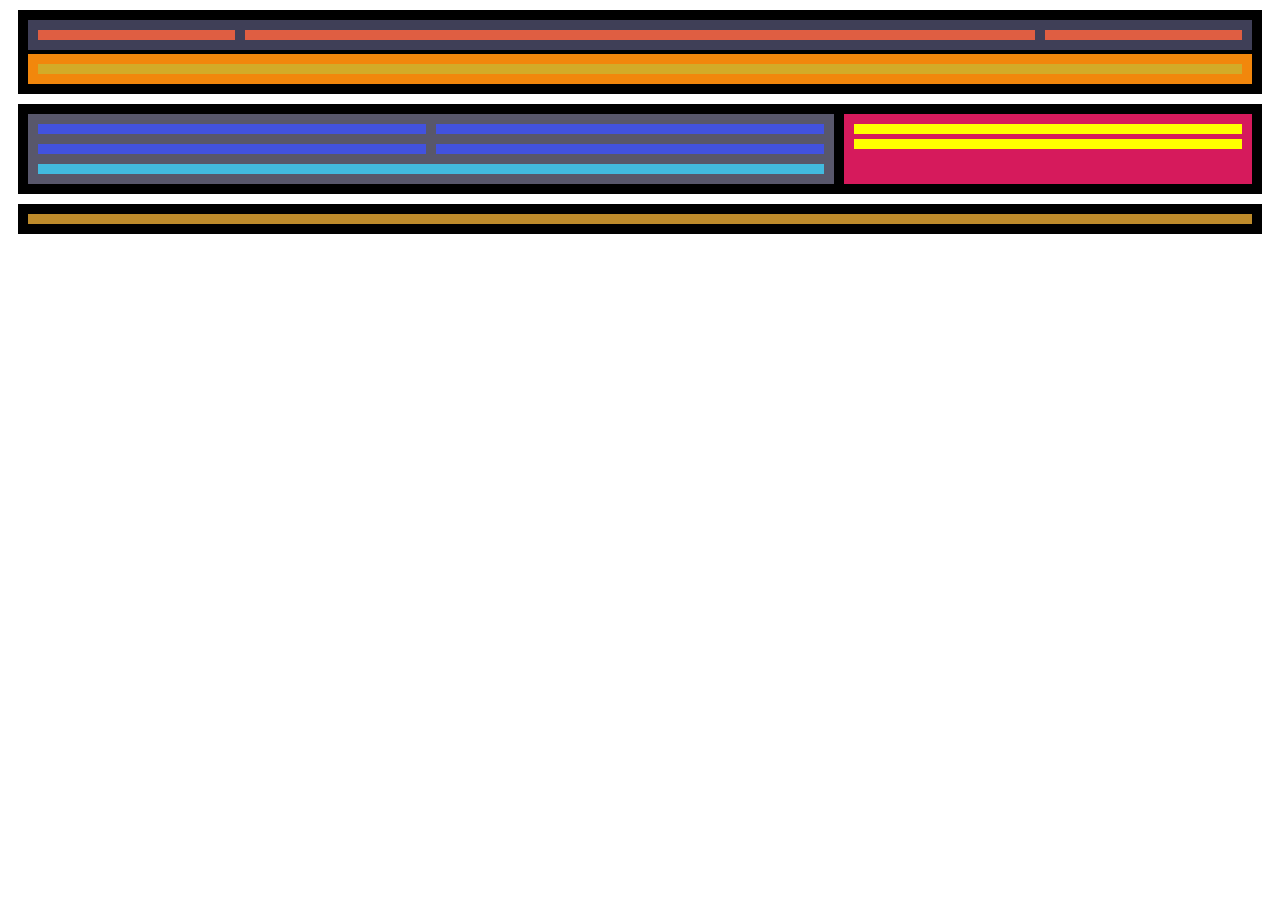
<file: Exercici_1/index.html>
<!DOCTYPE html>
<html lang="en">
<head>
    <meta charset="UTF-8">
    <meta http-equiv="X-UA-Compatible" content="IE=edge">
    <meta name="viewport" content="width=device-width, initial-scale=1.0">
    <link rel="stylesheet" href="./CSS/mainStyles.css">
    <title>Document</title>
</head>
<body>
    <div class="layerBlack">
        <div class="redBoxContainer">
            <div class="redBox"></div>
            <div class="redBox redBoxMidle"></div>
            <div class="redBox"></div>
        </div>
        <div class="blackLine"></div>
        <div class="orangeBox"></div>
    </div>

    <div class="layerBlack layerBlackMiddle">
        <div class="leftBoxContainer">
            <div class="blueBoxTop">
                <div class="blueBox"></div>
                <div class="blueBox"></div>
            </div>
            <div class="blueBoxBottom">
                <div class="blueBox"></div>
                <div class="blueBox"></div>
            </div>
            <div class="lightBlueBox"></div>
        </div>
        
        <div class="rightBoxContainer">
            <div class="yelowBox"></div>
            <div class="yelowBox"></div>
        </div>

    </div>

    <div class="layerBlack layerBlackBottom" ></div>
    
</body>
</html>
</file>
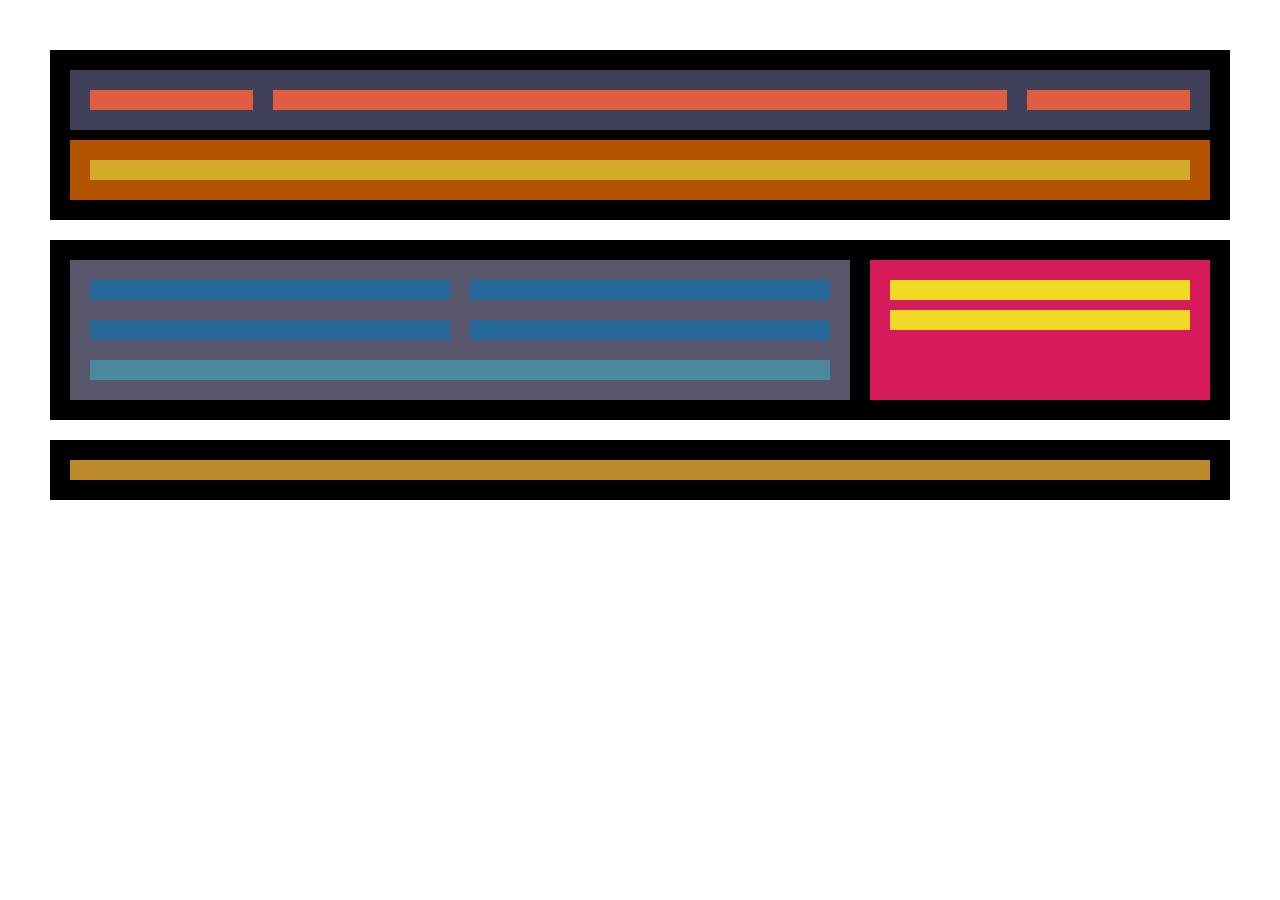
<file: Exercici_1_2_3/index.html>
<!DOCTYPE html>
<html lang="en">
<head>
    <meta charset="UTF-8">
    <meta http-equiv="X-UA-Compatible" content="IE=edge">
    <meta name="viewport" content="width=device-width, initial-scale=1.0">
    <link rel="stylesheet" href="./CSS/mainStyles.css">
    <title>Document</title>
</head>
<body>
    <header>
        <div class="navMenu">
            <div class=logo></div>
            <nav class="menu"></nav>
            <div class="social"></div>
        </div>
        <div class="mainTextContainer">
            <h1 class="mainText"></h1>
        </div>
    </header>

    <section>
        <div class="articles">
            <article></article>
            <article></article>
            <article></article>
            <article></article>
            <div class="articleFooter"></div>
        </div>
        <aside>
            <p class="something"></p>
            <p class="somethingText"></p>
        </aside>
    </section>

    <footer>
        <nav class="navFooter"></nav>
    </footer>
    
</body>
</html>
</file>
<file: Exercici_1/CSS/mainStyles.css>
.layerBlack{
    background: rgb(190, 139, 43);
    border: 10px black solid;
    margin: 10px;   
}

.redBoxContainer {  
    display: flex;
}


.redBox{
    background: rgb(223, 94, 66);
    border: 10px rgb(63, 63, 87) solid;
    height:10px;
    flex-grow:1;
      
}

.redBoxMidle{
    border-left: 0px;
    border-right: 0px;
    flex-grow: 4;
}

.blackLine{
    border: 2px black solid;
}

.orangeBox{
    background: rgb(211, 171, 40);
    border: 10px rgba(255, 119, 0, 0.694) solid;  
    height: 10px;
  
    
}

.layerBlackMiddle{
    display: flex;
    flex-direction: row;
    
}

.leftBoxContainer{
    background:rgb(88, 87, 107);
    border-right: 5px solid rgb(88, 87, 107);
    border-left: 5px solid rgb(88, 87, 107);
    flex-grow: 2;   

 }

.blueBoxTop{
    display: flex;
    
}    
.blueBoxBottom{
    display: flex;
}
.blueBox{
    background: rgb(66, 82, 223);
    height: 10px;
    flex-grow: 1;
    margin:10px  5px 0 5px;
}

.lightBlueBox{
    background: rgb(66, 186, 223);
    height: 10px;
    margin:10px 5px 10px 5px;

     
    
}
.rightBoxContainer{
    background:rgb(214, 26, 92);
    border-left: 10px solid black;
    padding-top: 5px;
    flex-grow: 1;
}

.yelowBox{
    background: yellow;
    height: 10px;
    flex-grow: 1;
    margin:5px;
    margin-left: 10px;
    margin-right: 10px;
}







.layerBlackBottom{
    height: 10px;
}
</file>
<file: Exercici_1_2_3/CSS/mainStyles.css>
*{
    margin: 10px;
    padding: 10px;
    box-sizing: border-box;
     
}
body{
    display: flex;
    flex-flow: column nowrap ;
}
header{
    background:black;
    flex-flow: column nowrap;
}
    .navMenu{
        background:rgb(63, 63, 87);
        display: flex;
    }
        .logo{
            background: rgb(223, 94, 66);
            flex:1 1 auto;
        }
        .menu{
            background: rgb(223, 94, 66);
            flex:5 1 auto;
        }
        .social{
            background: rgb(223, 94, 66);
            flex:1 1 auto;
        }
    .mainTextContainer{
        background:  rgba(255, 119, 0, 0.694);
    }
        .mainText{
            background: rgb(211, 171, 40);
        }
section{
    background: black;
    display: flex;
}
    .articles{
        background: rgb(88, 87, 107);
        flex: 2 1 auto;
        display: flex;
        flex-flow: row wrap;

        
    }
        article{
            background: rgb(37, 103, 153);
            flex: 1 1 40%;
        }
        .articleFooter{
            background: rgb(74, 137, 156); 
            flex: 1 1 100%;
        }
    aside{
        background: rgb(214, 26, 92);
        flex: 1 1 auto;
    }
        .something{
            background:rgb(241, 218, 36);
        }
        .somethingText{
            background: rgb(241, 218, 36);
        }
footer{
    background: black;
}
    .navFooter{
        background: rgb(190, 139, 43);
     }

     @media only screen and (max-width: 1023px){

        section{
            flex-direction: column;
            background:yellow;
        }

     }

     @media only screen and (max-width: 767px) {
        .navMenu{
            flex-direction: column;
        }
        article{
            flex: 1 1 100%;
        }
    }
</file>
